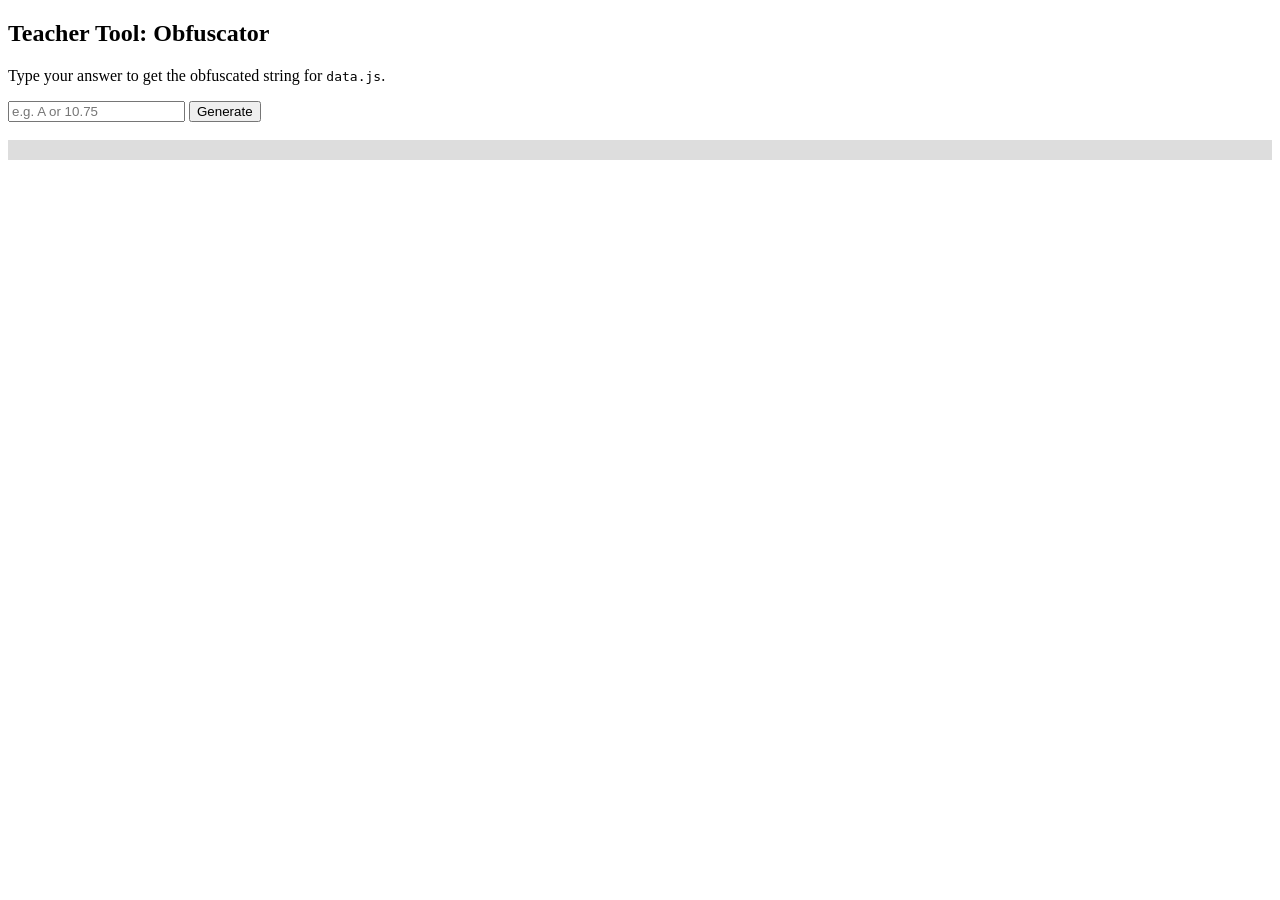
<file: obfuscator.html>
<!DOCTYPE html>
<html>
<body>
    <h2>Teacher Tool: Obfuscator</h2>
    <p>Type your answer to get the obfuscated string for <code>data.js</code>.</p>
    <input type="text" id="raw" placeholder="e.g. A or 10.75" />
    <button onclick="calc()">Generate</button>
    <br><br>
    <code id="out" style="background:#ddd; padding:10px; display:block;"></code>

    <script>
        const xorKey = "mathquiz";
        function encryptString(str) {
            let result = '';
            for(let i=0; i<str.length; i++) {
                result += String.fromCharCode(str.charCodeAt(i) ^ xorKey.charCodeAt(i % xorKey.length));
            }
            return btoa(result);
        }
        function calc() {
            const v = document.getElementById('raw').value;
            document.getElementById('out').innerText = "obfuscatedAnswer: '" + encryptString(v) + "'";
        }
    </script>
</body>
</html>
</file>
